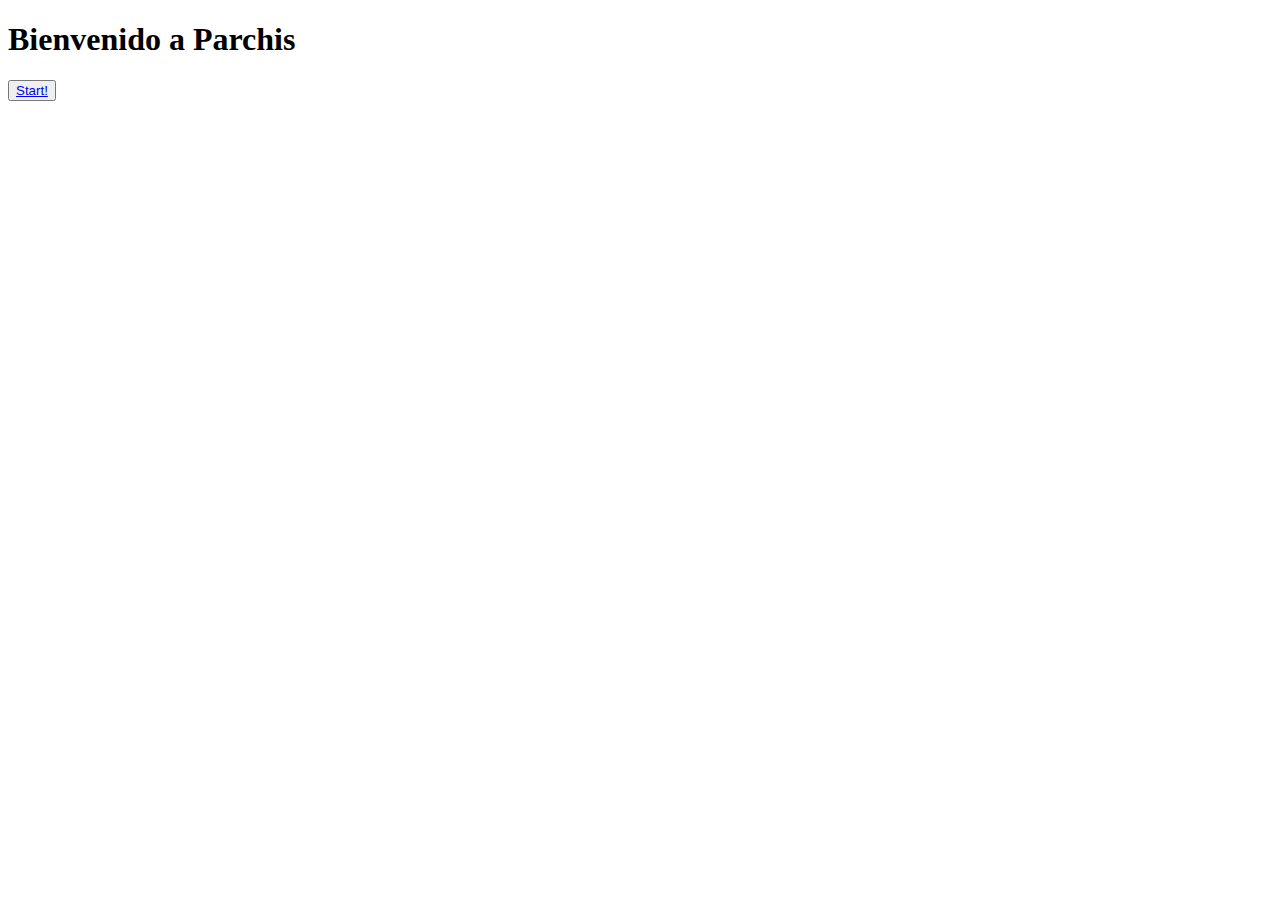
<file: index.html>
<!DOCTYPE html>
<html lang="en">
<head>
    <meta charset="UTF-8">
    <meta http-equiv="X-UA-Compatible" content="IE=edge">
    <meta name="viewport" content="width=device-width, initial-scale=1.0">
    <title>Parchis Game</title>
</head>
<body>
    <div class="container">
        <h1 id="game-title">Bienvenido a Parchis</h1>
        <div id="game">
            <button id="start-button"><a href="parchis-game.html">Start!</a></button>
        </div>
    </div>

</body>
</html>
</file>
